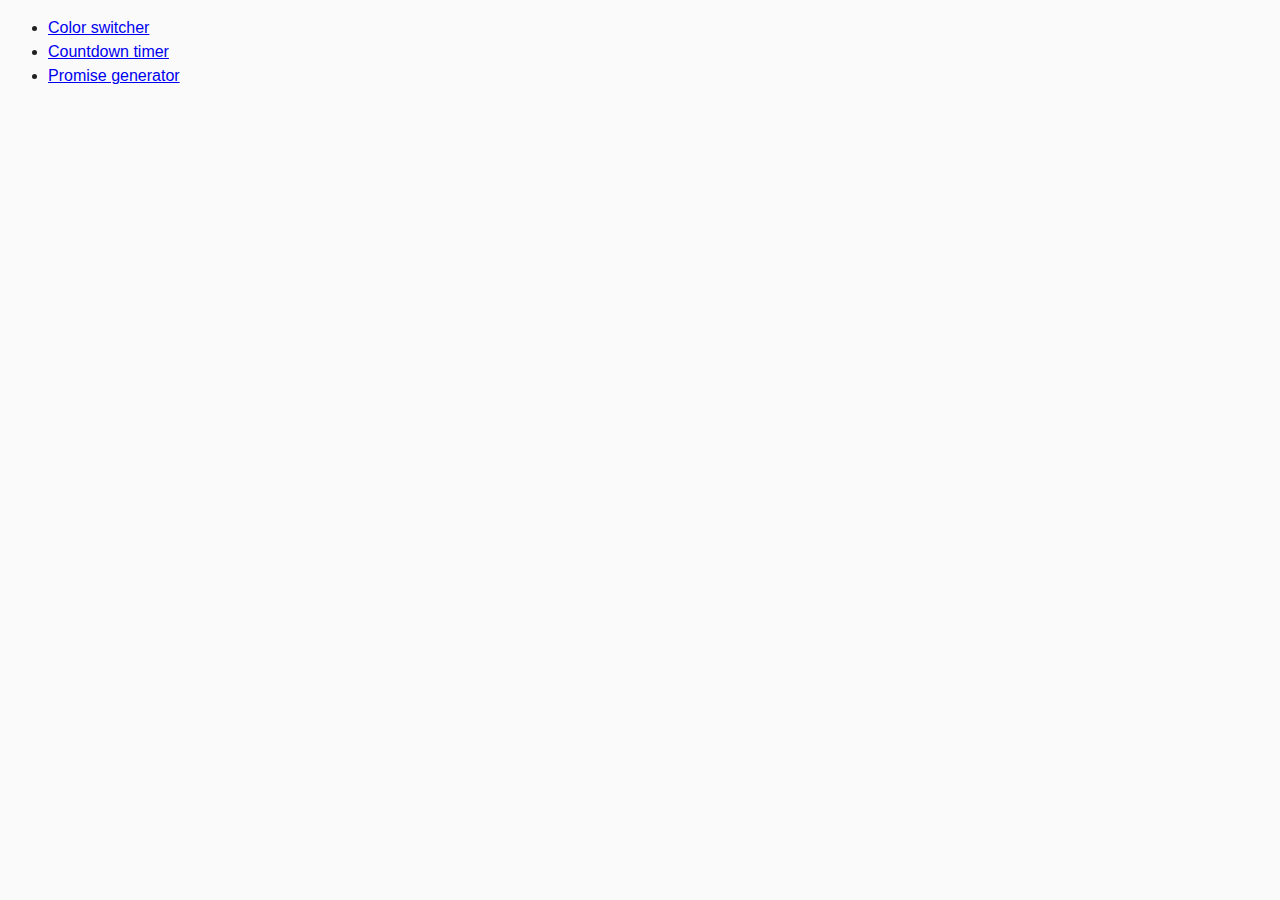
<file: src/index.html>
<!DOCTYPE html>
<html lang="en">
  <head>
    <meta charset="UTF-8" />
    <meta name="viewport" content="width=device-width, initial-scale=1.0" />
    <title>Homework 9</title>
    <link rel="stylesheet" href="css/common.css" />
  </head>
  <body>
    <ul>
      <li><a href="01-color-switcher.html">Color switcher</a></li>
      <li><a href="02-timer.html">Countdown timer</a></li>
      <li><a href="03-promises.html">Promise generator</a></li>
    </ul>
  </body>
</html>
</file>
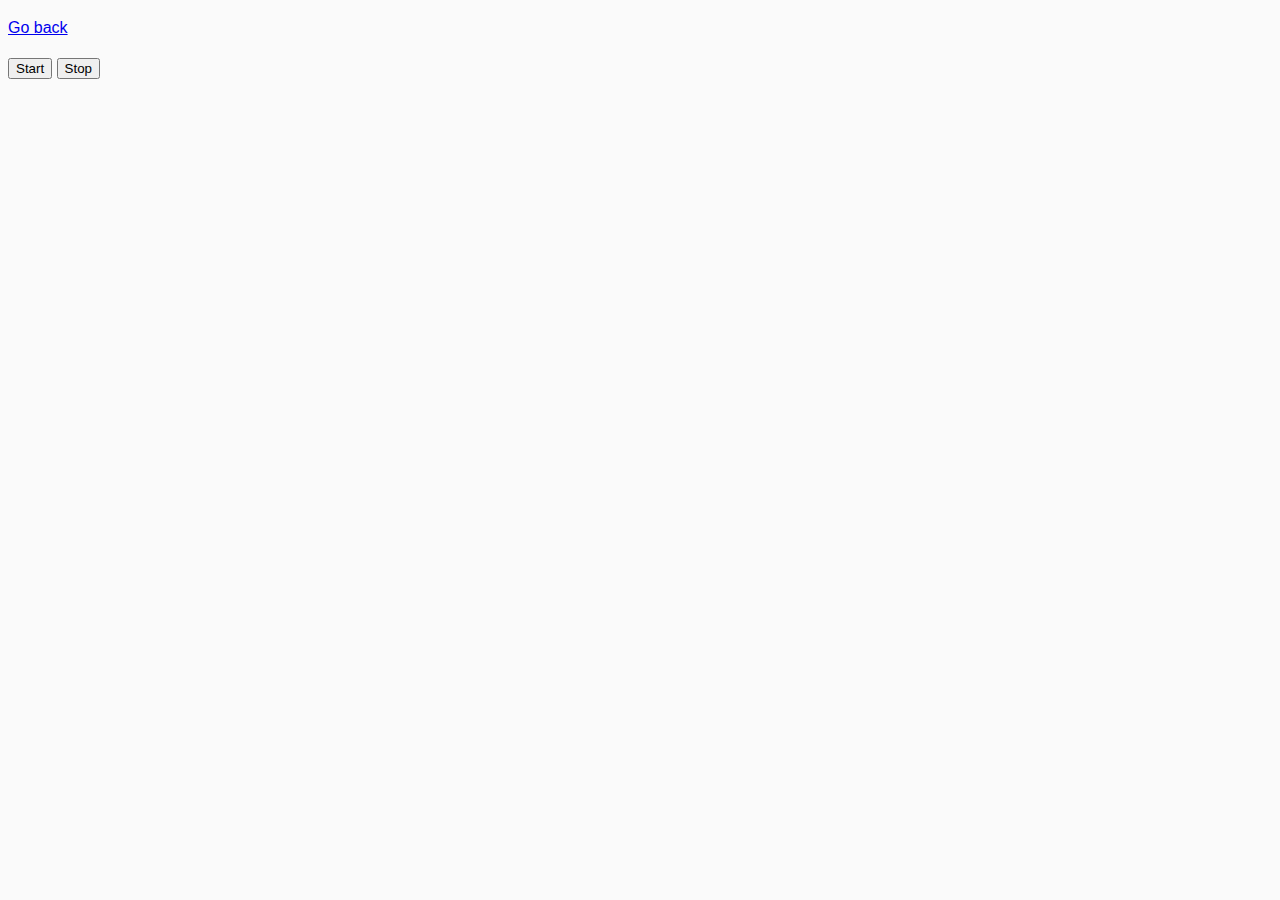
<file: src/01-color-switcher.html>
<!DOCTYPE html>
<html lang="en">
  <head>
    <meta charset="UTF-8" />
    <meta name="viewport" content="width=device-width, initial-scale=1.0" />
    <title>Color switcher</title>
    <link rel="stylesheet" href="css/common.css" />
  </head>
  <body>
    <p><a href="index.html">Go back</a></p>

    <button type="button" data-start>Start</button>
    <button type="button" data-stop>Stop</button>

    <script src="js/01-color-switcher.js" type="module"></script>
  </body>
</html>
</file>
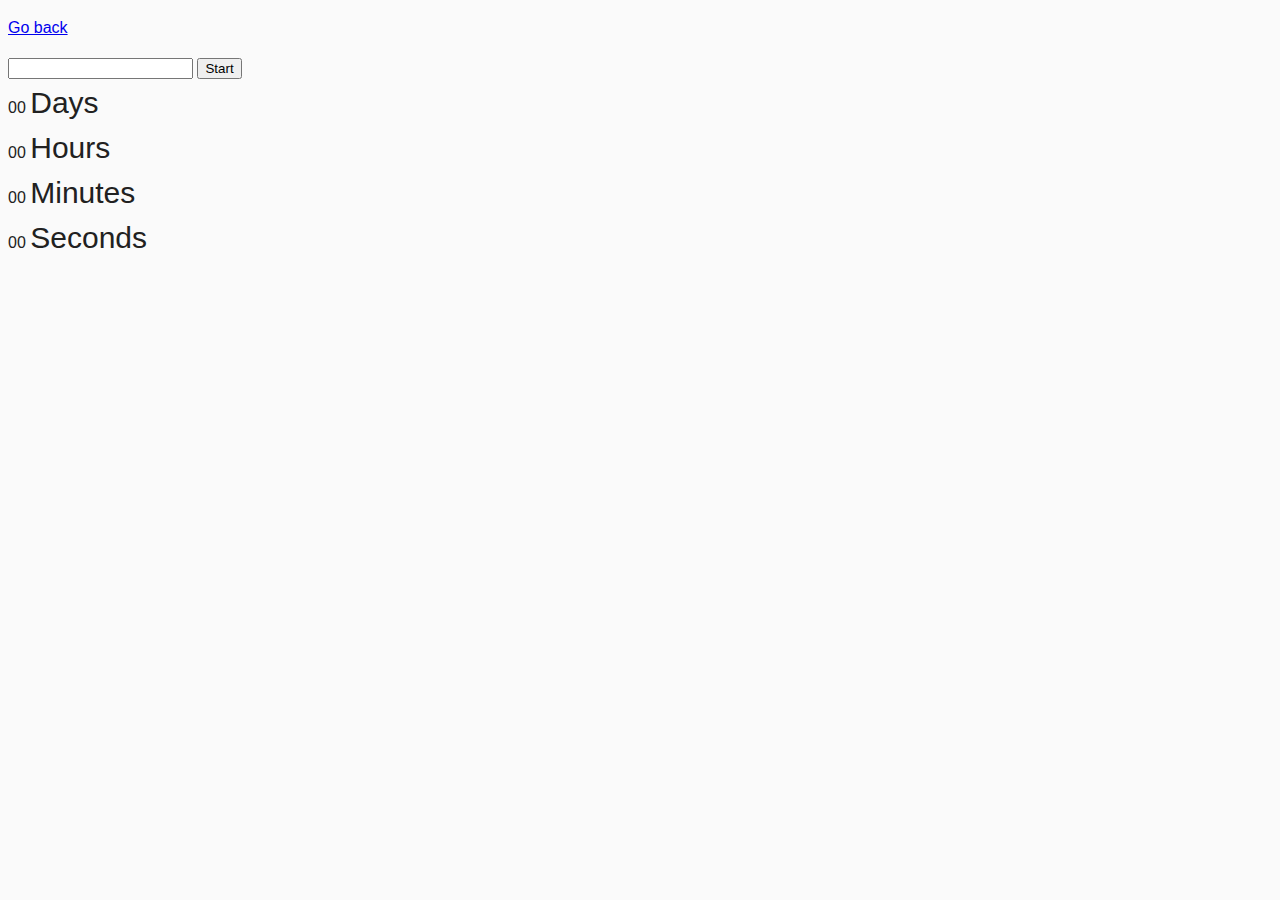
<file: src/02-timer.html>
<!DOCTYPE html>
<html lang="en">
  <head>
    <meta charset="UTF-8" />
    <meta name="viewport" content="width=device-width, initial-scale=1.0" />
    <title>Countdown timer</title>
    <link rel="stylesheet" href="css/common.css" />
  </head>
  <body>
    <p><a href="index.html">Go back</a></p>

    <input type="text" id="datetime-picker" />
    <button type="button" data-start>Start</button>

    <div class="timer">
      <div class="field">
        <span class="value" data-days>00</span>
        <span class="label">Days</span>
      </div>
      <div class="field">
        <span class="value" data-hours>00</span>
        <span class="label">Hours</span>
      </div>
      <div class="field">
        <span class="value" data-minutes>00</span>
        <span class="label">Minutes</span>
      </div>
      <div class="field">
        <span class="value" data-seconds>00</span>
        <span class="label">Seconds</span>
      </div>
    </div>

    <script src="js/02-timer.js" type="module"></script>
  </body>
</html>
</file>
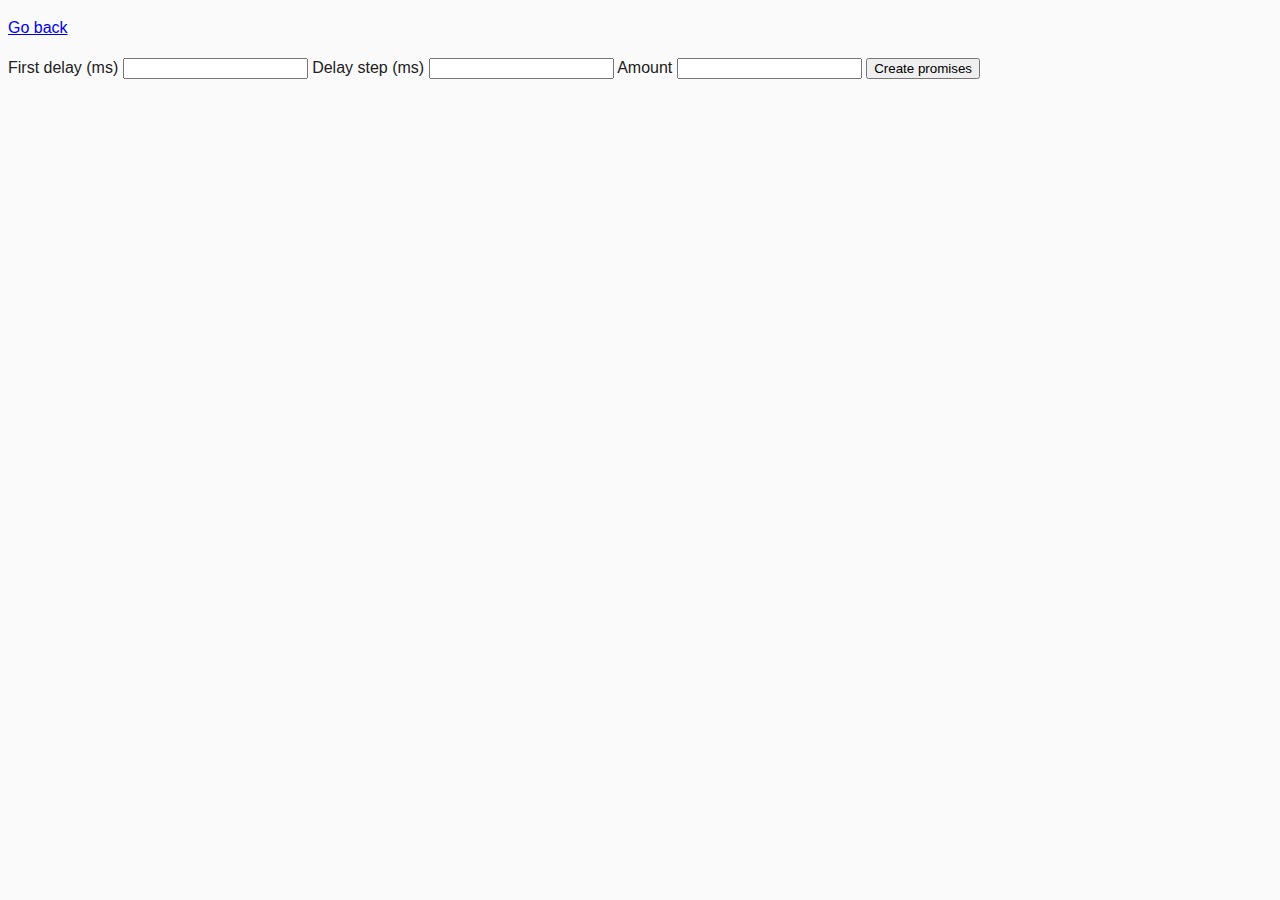
<file: src/03-promises.html>
<!DOCTYPE html>
<html lang="en">
  <head>
    <meta charset="UTF-8" />
    <meta name="viewport" content="width=device-width, initial-scale=1.0" />
    <title>Promise generator</title>
    <link rel="stylesheet" href="css/common.css" />
  </head>
  <body>
    <p><a href="index.html">Go back</a></p>

    <form class="form">
      <label>
        First delay (ms)
        <input type="number" name="delay" required />
      </label>
      <label>
        Delay step (ms)
        <input type="number" name="step" required />
      </label>
      <label>
        Amount
        <input type="number" name="amount" required />
      </label>
      <button type="submit">Create promises</button>
    </form>

    <script src="js/03-promises.js" type="module"></script>
  </body>
</html>
</file>
<file: src/css/common.css>
* {
  box-sizing: border-box;
}

body {
  font-family: -apple-system, BlinkMacSystemFont, 'Segoe UI', Roboto,
    Oxygen-Sans, Ubuntu, Cantarell, 'Helvetica Neue', sans-serif;
  -webkit-font-smoothing: antialiased;
  -moz-osx-font-smoothing: grayscale;
  background-color: #fafafa;
  color: #212121;
  line-height: 1.5;
}

img {
  display: block;
  max-width: 100%;
}
.label {
  font-size: 30px;
}
</file>
